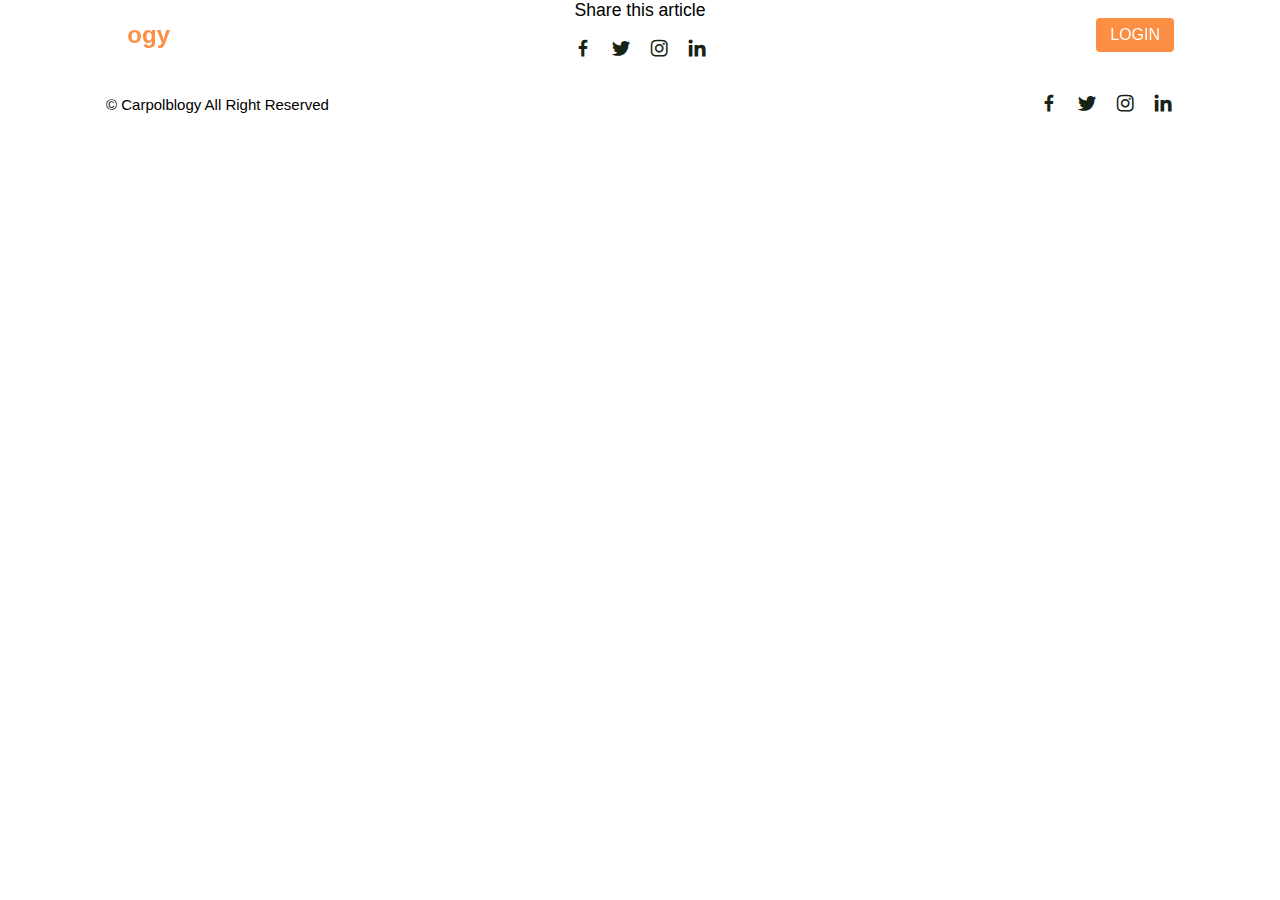
<file: post.html>
<!DOCTYPE html>
<html lang="en">
<head>
    <meta charset="UTF-8">
    <meta http-equiv="X-UA-Compatible" content="IE=edge">
    <meta name="viewport" content="width=device-width, initial-scale=1.0">
    <link href='https://unpkg.com/boxicons@2.1.4/css/boxicons.min.css' rel='stylesheet'>
    <link rel="stylesheet" href="css/style.css">
    <link rel="stylesheet" href="css/responsive.css">
    <title>Post Page</title>
</head>
<body>
    
    <header>
        <div class="nav container">
            <a href="index.html" class="logo">bl<span>ogy</span></a>

            <a href="" class="login">Login</a>
        </div>
    </header>

    <h1 id="post-title"></h1>
    <div id="post-body"></div>

    <div class="share post-container">
        <span class="share-title">Share this article</span>
        <div class="social">
            <a href="#"><i class="bx bxl-facebook"></i></a>
            <a href="#"><i class="bx bxl-twitter"></i></a>
            <a href="#"><i class="bx bxl-instagram"></i></a>
            <a href="#"><i class="bx bxl-linkedin"></i></a>
        </div>
    </div>

    <div class="container footer">
        <p>&#169 Carpolblogy All Right Reserved</p>
        <div class="social">
            <a href="#"><i class='bx bxl-facebook'></i></a>
            <a href="#"><i class='bx bxl-twitter'></i></a>
            <a href="#"><i class='bx bxl-instagram'></i></a>
            <a href="#"><i class='bx bxl-linkedin'></i></a>
        </div>
    </div>
    <script src="https://code.jquery.com/jquery-3.6.0.js" integrity="sha256-H+K7U5CnXl1h5ywQfKtSj8PCmoN9aaq30gDh27Xc0jk=" crossorigin="anonymous"></script>



    <script src="js/style.js"></script>
</body>
</html>
</file>
<file: css/style.css>
*{
    font-family: poppins, sans-serif;
    margin: 0;
    padding: 0;
    scroll-behavior: smooth;
    scroll-padding-top: 2rem;
    box-sizing: border-box;
}
:root{
    --container-color:#1a1e21;
    --second-color:#fd8f44;
    --text-color:#172317;
    --bg-color:#fff;
}
::selection{
    color: var(--bg-color);
    background: var(--second-color);
}
a{
    text-decoration: none;
}
li{
    list-style: none;
}
img{
    width: 100%;
}
section{
    padding: 3rem 0 2rem;
}
.nav{
    display: flex;
    align-items: center;
    justify-content: space-between;
    padding: 18px 0;
}
.container{
    max-width: 1068px;
    margin: auto;
    width: 100%;
}
header{
    position: fixed;
    top: 0;
    left: 0;
    width: 100%;
    z-index: 200;
}
header.shadow{
    background: var(--bg-color);
    box-shadow: 0 1px 4px hsl( 0 4% 14% / 10%);
    transition: 0.5s;
}
header.shadow .logo{
    color: var(--text-color);
}
.logo{
    font-size: 1.5rem;
    font-weight: 600;
    color: var(--bg-color);
}
.logo span{
    color: var(--second-color);
}
.login{
    padding: 8px 14px;
    text-transform: uppercase;
    font-weight: 500;
    border-radius: 4px;
    background: var(--second-color);
    color: var(--bg-color);
}
.login:hover{
    background: hsl(24, 98%, 58%);
    transition: 0.6s;
}
.home{
    width: 100%;
    min-height: 440px;
    background: var(--container-color);
    display: grid;
    justify-content: center;
    align-items: center;
}
.home-text{
    color: var(--bg-color);
    text-align: center;
}
.home-title{
    font-size: 3.5rem;
}
.home-subtitle{
    font-size: 1rem;
    font-weight: 400;   
}
.post-filter{
    display: flex;
    justify-content: center;
    align-items: center;
    column-gap: 1.5rem;
    margin-top: 2rem !important;
}
.filter-item{
    font-size: 0.9rem;
    font-weight: 500;
    cursor: pointer;
}
.active-filter{
    background: var(--second-color);
    color: var(--bg-color);
    padding: 3px 10px;
    border-radius: 4px;
}
.post{
    display: grid;
    grid-template-columns: repeat(auto-fit, minmax(280px,auto));
    justify-content: center;
    gap: 1.5rem;
}
.post-box{
    background: var(--bg-color);
    box-shadow: 0 4px 4px hsl(355deg 25% 15% / 10%);
    padding: 15px;
    border-radius: 0.5rem;
}
.post-img{
    width: 100%;
    height: 200px;
    object-fit: cover;
    object-position: center;
    border-radius: 0.5rem;
}
.category{
    font-size: 0.9rem;
    font-weight: 500;
    text-transform: uppercase;
    color:var(--second-color);
}
.post-title{
    font-size: 1.3rem;
    font-weight: 600;
    color: var(--text-color);
    display: -webkit-box;
    -webkit-line-clamp: 2;
    -webkit-box-orient: vertical;
    overflow: hidden;
}
.post-date{
    display: flex;
    font-size: 0.875rem;
    text-transform: uppercase;
    font-weight: 400;
    margin-top: 4px;
}
.post-decription{
    font-size: 0.9rem;
    line-height: 1.5rem;
    margin: 5px 0 10px;
    display: -webkit-box;
    -webkit-line-clamp: 3;
    -webkit-box-orient: vertical;
    overflow: hidden;
}
.profile{
    display: flex;
    align-items: center;
    gap: 10px;
}
.profile-imag{
    width: 35px;
    height: 35px;
    border-radius: 50%;
    object-fit: cover;
    object-position: center;
    border: 2px solid var(--second-color);

}
.profile-name{
    font-size: 0.82rem;
    font-weight: 500;
}
.footer{
    display: flex;
    justify-content: space-between;
    align-items: center;
    padding: 30px 0;
}
.footer p{
    font-size: 0.938rem;
}
.social{
    display: flex;
    align-items: center;
    column-gap: 1rem;
}
.social .bx{
    font-size: 1.4rem;
    color: var(--text-color);
}
.social .bx:hover{
    color: var(--second-color);
    transition: 0.5s all linear;
}
.post-header{
    width: 100%;
    height: 500px;
    background: var(--container-color);
}
.post-container{
    max-width: 800px;
    margin: auto;
    width: 100%;
}
.header-content{
    display: flex;
    flex-direction: column;
    align-items: center;
    margin-top: 4rem !important;
}
.back-home{
    color: var(--second-color);
    font-size: 0.9rem;
}
.header-title{
    width: 90%;
    font-size: 2.6rem;
    color: var(--bg-color);
    text-align: center;
    margin-bottom: 1rem;
}
.header-img{
    width: 100%;
    height: 420px;
    object-fit: cover;
    object-position: center;
}
.post-content{
    margin-top: 10rem !important;
}
.sub-heading{
    font-size: 1.2rem;
}
#post-title{
    color: var(--bg-color);
    display: flex;
    justify-content: center;
}
.post-text{
    font-size: 1rem;
    line-height: 1.7rem;
    margin: 1rem 0;
    text-align: justify;
}
.share{
    display: flex;
    flex-direction: column;
    align-items: center;
    row-gap: 1rem;
}
.share-title{
    font-size: 1.1rem;
}
</file>
<file: css/responsive.css>
@media (max-width:1060px){
    .container{
        margin: 0 auto;
        width: 95%;
    }
    .home-text{
        width: 100%;
    }
}
@media (max-width:800px){
    .nav{
        padding: 14px 0;
    }
    .post-container{
        margin: 0 auto;
        width: 95%;
    }
}
@media (max-width:768px){
    .nav{
        padding: 10px 0;
    }
    section{
        padding: 2rem 0;
    }
    .header-content{
        margin-top: 3rem !important;
    }
    .home{
        min-height: 380px;
    }
    .home-title{
        font-size: 3rem;
    }
    .header-title{
        font-size: 2rem;
    }
    .heaher-img{
        height: 370px;
    }
    .post-header{
        height: 435px;
    }
    .post-content{
        margin-top: 9rem !important;
    }
}
@media (max-width:570px){
    .post-header{
        height: 390px;
    }
    .header-title{
        width: 100%;;
    }
    .heaher-img{
        height: 340px;
    }
    .footer{
        display: flex;
        flex-direction: column;
        row-gap: 1rem;
        text-align: center;
        padding: 20px 0;
    }
}
@media (max-width:396px){
    .home-title{
        font-size: 2rem;
    }
    .home-subtitle{
        font-size: 0.9rem;
    }
    .home{
        min-height: 300px;
    }
    .post-box{
        padding: 10px;
    }
    .header-title{
        font-size: 1.4rem;
    }
    .heaher-img{
        height: 240px;
    }
    .post-header{
        height: 335px;
    }
    .post-content{
        margin-top: 5rem !important;
    }
    .post-text{
        font-size: 0.875rem;
        line-height: 1.5rem;
        margin: 10px 0;
        
    }
}
</file>
